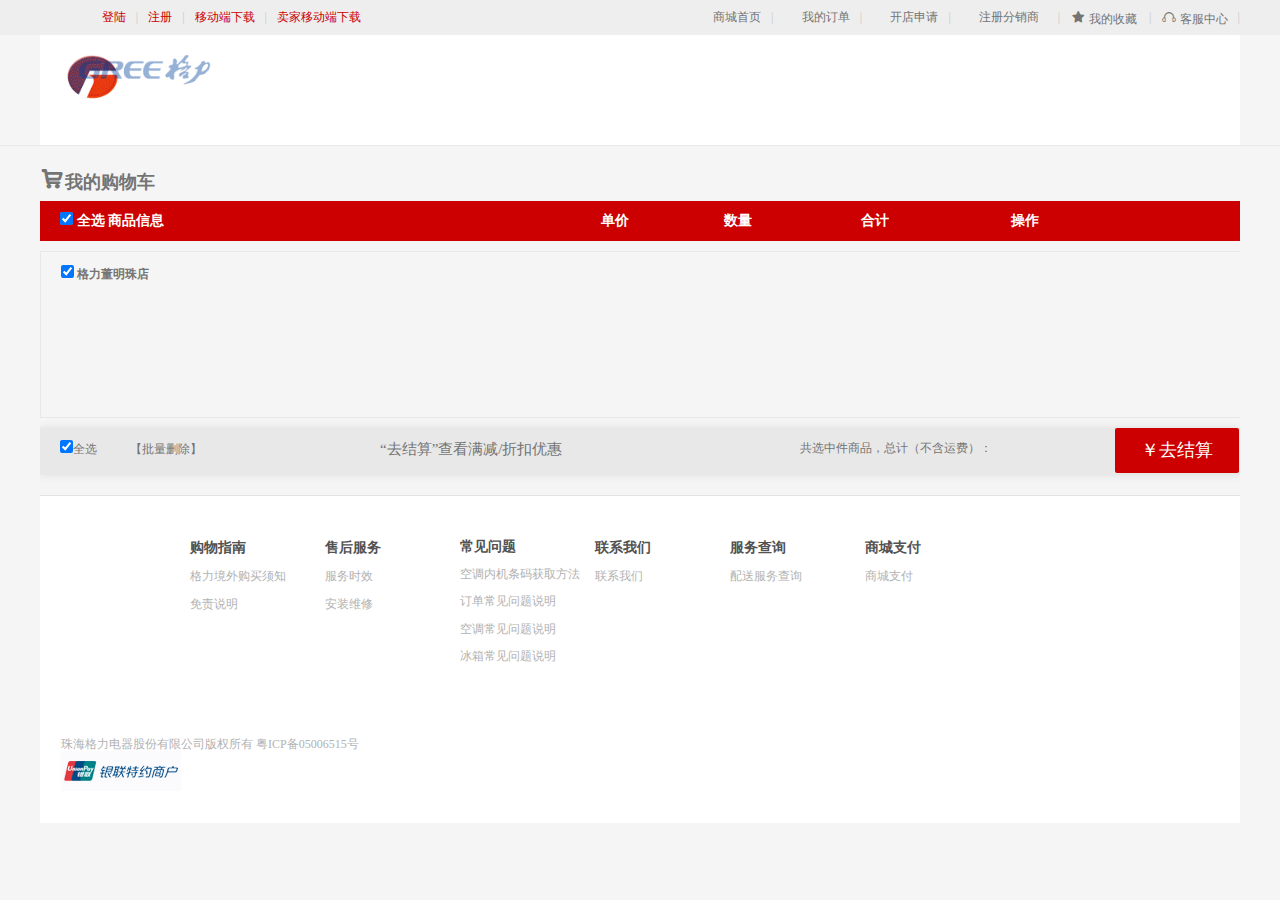
<file: src/cart.html>
<!DOCTYPE html>
<html lang="en">

<head>
    <meta charset="UTF-8">
    <meta name="viewport" content="width=device-width, initial-scale=1.0">
    <meta name="description" content="格力商城-格力电器唯一官方网上商城，即送即装，全场包邮至乡镇村!网购空调、冰箱、空气能热水器、生活电器的首选商城">
    <meta name="Keywords" content="格力商城-格力电器唯一官方网上商城，即送即装，全场包邮至乡镇村!网购空调、冰箱、空气能热水器、生活电器的首选商城">
    <title>格力董明珠店-格力电器唯一官方网上商城，即送即装，全场包邮至乡镇村!网购空调、冰箱、空气能热水器、生活电器的首选商城</title>
    <link rel="stylesheet" href="./css/cart.css">
    <link rel="stylesheet" href="./font/iconfont.css">
    <script src="./script/lib/require.js" defer async="true" data-main="./script/main.js" id="page"
        data-page="cart_module"></script>
</head>

<body>
    <!-- 头部顶部 -->

    <div id="header_top">
        <div class="head-center">

            <!-- 头部左侧列表 -->

            <ul class="head-list">
                <li><a href="">登陆</a></li>
                <span>|</span>
                <li><a href="">注册</a></li>
                <span>|</span>
                <li><a href="">移动端下载</a></li>
                <span>|</span>
                <li><a href="">卖家移动端下载</a></li>
            </ul>

            <!-- 头部右侧列表 -->

            <ul class="head-list1">
                <li><a href="">商城首页</a><span class="sp">|</span></li>

                <li><a href="">我的订单</a><span class="sp">|</span></li>

                <li><a href="">开店申请</a><span class="sp">|</span></li>

                <li><a href="">注册分销商</a></li>
                <span>|</span>
                <li>
                    <a href="">
                        <span class="iconfont icon-shoucang" style="color: #747474"></span>
                        我的收藏
                    </a>
                </li>
                <span>|</span>
                <li>
                    <a href=""><span class="iconfont icon-kefu" style="color: #747474"></span>
                        客服中心
                    </a>
                    <span class="spa">|</span>
                </li>
            </ul>
            <div class="collect">
                <p>店铺收藏</p>
                <p>商品收藏</p>
            </div>
            <div class="service">
                <p>客服中心<span class="iconfont icon-geli"></span></p>
                <p>测试客服<span class="iconfont icon-geli"></span></p>
            </div>
        </div>
    </div>

    <!-- 头部 -->

    <header>
        <div id="head">
            <div class="logo">
                <img src="./img/logo.gif" alt="">
            </div>
        </div>
    </header>

    <!-- 购物车内容 -->
    <div class="cart-content">
        <div class="cart-title">
            <h1><span class="iconfont icon-gouwuchekong"></span>我的购物车</h1>
        </div>
        <div class="list-main">
            <div class="list-top">
                <ul>
                    <li>
                        <input type="checkbox" checked="" class="allsel">&nbsp;全选&nbsp;商品信息
                    </li>
                    <li>单价</li>
                    <li>数量</li>
                    <li>合计</li>
                    <li>操作</li>
                </ul>
            </div>

            <div class="main-border">
                <div class="dianpu">
                    <input type="checkbox" checked="" class="allsel">&nbsp;格力董明珠店
                </div>
                <div class="mm">

                </div>
            </div>
            <div class="shop_set">
                <div class="set-left">
                    <input type="checkbox" class="allsel" checked="">全选
                    <span class="alldel">【批量删除】</span>
                </div>
                <div class="youhui">“去结算”查看满减/折扣优惠</div>
                <div class="set-right">
                    <div class="mar-left">共选中<strong class="num"></strong>件商品，总计（不含运费）：<strong
                            class="price_font"></strong></div>
                    <div class="btnblock">￥去结算</div>
                </div>
            </div>

        </div>
    </div>


    <!-- 底部 -->

    <div id="footer">

        <!-- 底部列表 -->

        <ul class="list">
            <li>
                <dt>购物指南</dt>
                <dd>格力境外购买须知</dd>
                <dd>免责说明</dd>
            </li>
            <li>
                <dt>售后服务</dt>
                <dd>服务时效</dd>
                <dd>安装维修</dd>
            </li>
            <li>
                <dt>常见问题</dt>
                <dd>空调内机条码获取方法</dd>
                <dd>订单常见问题说明</dd>
                <dd>空调常见问题说明</dd>
                <dd>冰箱常见问题说明</dd>
            </li>
            <li>
                <dt>联系我们</dt>
                <dd>联系我们</dd>
            </li>
            <li>
                <dt>服务查询</dt>
                <dd>配送服务查询</dd>
            </li>
            <li>
                <dt>商城支付</dt>
                <dd>商城支付</dd>
            </li>
        </ul>

        <!-- 版权信息 -->

        <div class="copyright">
            <p>珠海格力电器股份有限公司版权所有 粤ICP备05006515号</p>
            <img src="./img/footer_04.png" alt="">
        </div>
    </div>
</body>

</html>
</file>
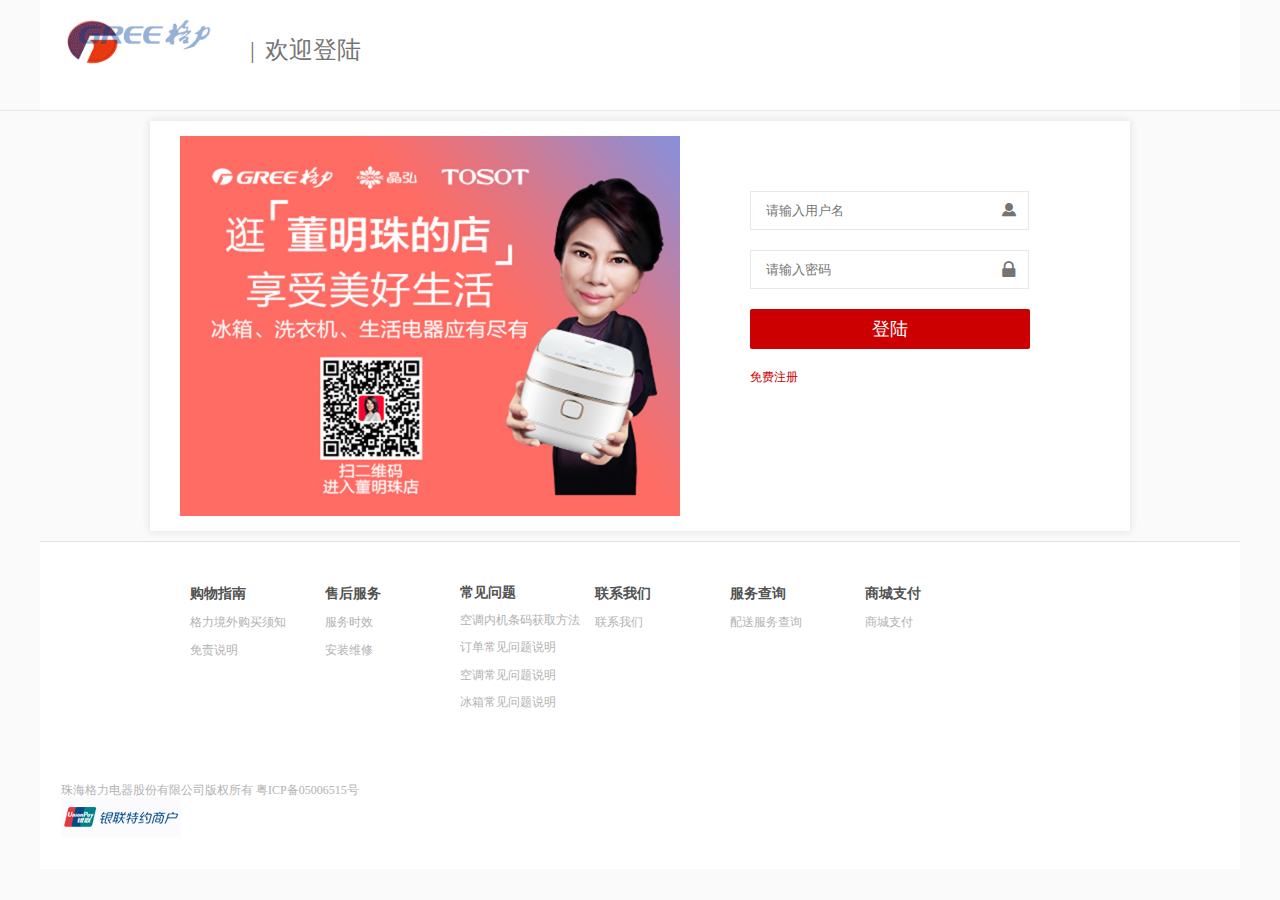
<file: src/login.html>
<!DOCTYPE html>
<html lang="en">

<head>
    <meta charset="UTF-8">
    <meta name="viewport" content="width=device-width, initial-scale=1.0">
    <meta name="description" content="格力商城-格力电器唯一官方网上商城，即送即装，全场包邮至乡镇村!网购空调、冰箱、空气能热水器、生活电器的首选商城">
    <meta name="Keywords" content="格力商城-格力电器唯一官方网上商城，即送即装，全场包邮至乡镇村!网购空调、冰箱、空气能热水器、生活电器的首选商城">
    <title>格力董明珠店-格力电器唯一官方网上商城，即送即装，全场包邮至乡镇村!网购空调、冰箱、空气能热水器、生活电器的首选商城</title>
    <link rel="stylesheet" href="./css/login.css">
    <link rel="stylesheet" href="./font/iconfont.css">
    <script src="./script/lib/require.js" defer async="true" data-main="./script/main.js" id="page"
        data-page="login_module"></script>
</head>

<body>

    <!-- 头部 -->

    <header>
        <div id="head">
            <div class="logo">
                <img src="./img/logo.gif" alt="">
            </div>
            <p class="head-title"><span>|</span> 欢迎登陆</p>
        </div>
    </header>

    <!-- 登陆信息 -->
    <div id="login">
        <div class="boss">
            <img src="./img/login_pic1.png" alt="">
        </div>
        <div class="xinxi">
            <div class="login-content">
                    <div class="reg-box">
                        <input type="text" placeholder="请输入用户名" id="username">
                        <span class="iconfont icon-wode"></span>
                    </div>
                    <div class="reg-box">
                        <input type="text" placeholder="请输入密码" id="password">
                        <span class="iconfont icon-suo"></span>
                    </div>

                    <input type="button" value="登陆" class="login-button">
                    <a href="http://127.0.0.1/h5-2006/gree.com/projectname/src/registry.html">免费注册</a>
            </div>
        </div>
    </div>

    <!-- 底部 -->
    <div id="footer">

        <!-- 底部列表 -->

        <ul class="list">
            <li>
                <dt>购物指南</dt>
                <dd>格力境外购买须知</dd>
                <dd>免责说明</dd>
            </li>
            <li>
                <dt>售后服务</dt>
                <dd>服务时效</dd>
                <dd>安装维修</dd>
            </li>
            <li>
                <dt>常见问题</dt>
                <dd>空调内机条码获取方法</dd>
                <dd>订单常见问题说明</dd>
                <dd>空调常见问题说明</dd>
                <dd>冰箱常见问题说明</dd>
            </li>
            <li>
                <dt>联系我们</dt>
                <dd>联系我们</dd>
            </li>
            <li>
                <dt>服务查询</dt>
                <dd>配送服务查询</dd>
            </li>
            <li>
                <dt>商城支付</dt>
                <dd>商城支付</dd>
            </li>
        </ul>

        <!-- 版权信息 -->

        <div class="copyright">
            <p>珠海格力电器股份有限公司版权所有 粤ICP备05006515号</p>
            <img src="./img/footer_04.png" alt="">
        </div>
    </div>
</body>

</html>
</file>
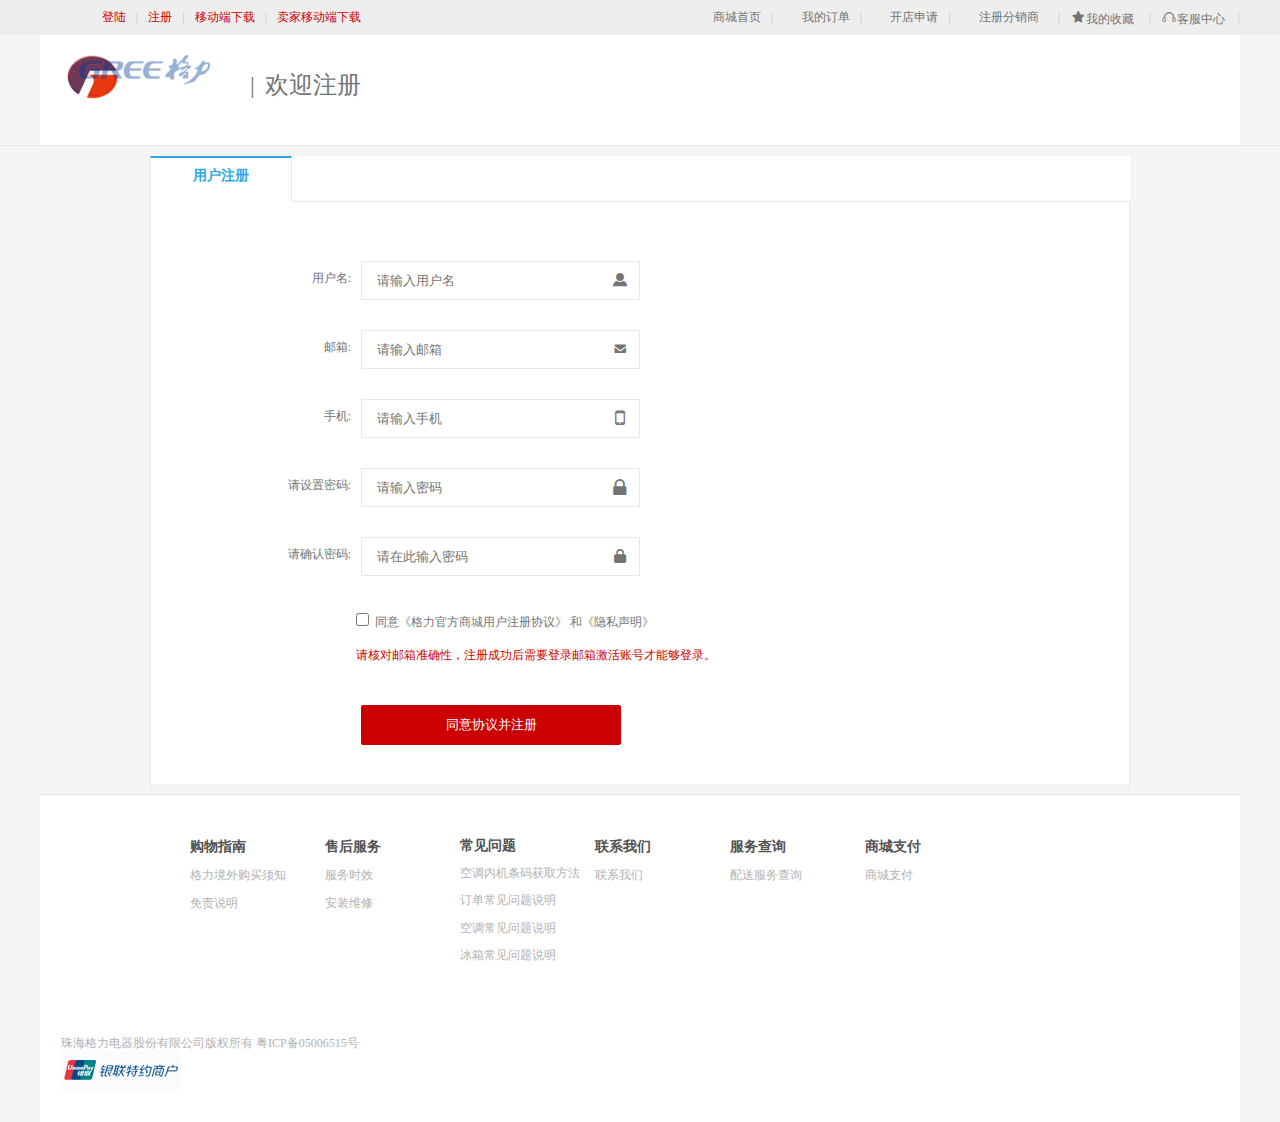
<file: src/registry.html>
<!DOCTYPE html>
<html lang="en">

<head>
    <meta charset="UTF-8">
    <meta name="viewport" content="width=device-width, initial-scale=1.0">
    <meta name="description" content="格力商城-格力电器唯一官方网上商城，即送即装，全场包邮至乡镇村!网购空调、冰箱、空气能热水器、生活电器的首选商城">
    <meta name="Keywords" content="格力商城-格力电器唯一官方网上商城，即送即装，全场包邮至乡镇村!网购空调、冰箱、空气能热水器、生活电器的首选商城">
    <title>格力董明珠店-格力电器唯一官方网上商城，即送即装，全场包邮至乡镇村!网购空调、冰箱、空气能热水器、生活电器的首选商城</title>
    <link rel="stylesheet" href="./css/registry.css">
    <link rel="stylesheet" href="./font/iconfont.css">
    <script src="./script/lib/require.js" defer async="true" data-main="./script/main.js" id="page"
        data-page="registry_module"></script>
</head>

<body>
    <!-- 头部顶部 -->

    <div id="header_top">
        <div class="head-center">

            <!-- 头部左侧列表 -->

            <ul class="head-list">
                <li><a href="">登陆</a></li>
                <span>|</span>
                <li><a href="">注册</a></li>
                <span>|</span>
                <li><a href="">移动端下载</a></li>
                <span>|</span>
                <li><a href="">卖家移动端下载</a></li>
            </ul>

            <!-- 头部右侧列表 -->

            <ul class="head-list1">
                <li><a href="">商城首页</a><span class="sp">|</span></li>

                <li><a href="">我的订单</a><span class="sp">|</span></li>

                <li><a href="">开店申请</a><span class="sp">|</span></li>

                <li><a href="">注册分销商</a></li>
                <span>|</span>
                <li><a href=""><span class="iconfont icon-shoucang" style="color: #747474"></span>我的收藏</a></li>
                <span>|</span>
                <li><a href=""><span class="iconfont icon-kefu" style="color: #747474"></span>客服中心</a><span
                        class="spa">|</span></li>
            </ul>
        </div>
    </div>

    <!-- 头部 -->
    <header>
        <div id="head">
            <div class="logo">
                <img src="./img/logo.gif" alt="">
            </div>
            <p class="head-title"><span>|</span> 欢迎注册</p>
        </div>
    </header>

    <!-- 注册信息 -->
    <div id="n-tab">
        <div class="tab-title">
            <div class="tab-top">
                用户注册
            </div>
        </div>
        <div class="tab-content">
            <div class="register">
                <ul class="reg-list">
                    <li>
                        <span>用户名:</span>
                        <div class="reg-box">
                            <input type="text" placeholder="请输入用户名" id="username">
                            <span class="iconfont icon-wode"></span>
                        </div>
                        <span class="us"></span>
                    </li>
                    <li>
                        <span>邮箱:</span>
                        <div class="reg-box">
                            <input type="text" placeholder="请输入邮箱" id="email">
                            <span class="iconfont icon-xinxi"></span>
                        </div>
                        <span class="em"></span>
                    </li>
                    <li>
                        <span>手机:</span>
                        <div class="reg-box">
                            <input type="text" placeholder="请输入手机" id="phone">
                            <span class="iconfont icon-shouji"></span>
                        </div>
                        <span class="ph"></span>
                    </li>
                    <li>
                        <span>请设置密码:</span>
                        <div class="reg-box">
                            <input type="text" placeholder="请输入密码" id="password">
                            <span class="iconfont icon-suo"></span>
                        </div>
                        <span class="ps"></span>
                    </li>
                    <li>
                        <span>请确认密码:</span>
                        <div class="reg-box">
                            <input type="text" placeholder="请在此输入密码" id="checkpass">
                            <span class="iconfont icon-suo1"></span>
                        </div>
                        <span class="cp"></span>
                    </li>
                    <li>
                        <p><input type="checkbox" class="check">&nbsp;&nbsp;同意《格力官方商城用户注册协议》 和《隐私声明》</p>
                        <p>请核对邮箱准确性，注册成功后需要登录邮箱激活账号才能够登录。</p>
                    </li>
                    <li>
                        <input type="button" value="同意协议并注册" class="btn">
                    </li>
                </ul>
            </div>
        </div>
    </div>

    <!-- 底部 -->
    <div id="footer">

        <!-- 底部列表 -->

        <ul class="list">
            <li>
                <dt>购物指南</dt>
                <dd>格力境外购买须知</dd>
                <dd>免责说明</dd>
            </li>
            <li>
                <dt>售后服务</dt>
                <dd>服务时效</dd>
                <dd>安装维修</dd>
            </li>
            <li>
                <dt>常见问题</dt>
                <dd>空调内机条码获取方法</dd>
                <dd>订单常见问题说明</dd>
                <dd>空调常见问题说明</dd>
                <dd>冰箱常见问题说明</dd>
            </li>
            <li>
                <dt>联系我们</dt>
                <dd>联系我们</dd>
            </li>
            <li>
                <dt>服务查询</dt>
                <dd>配送服务查询</dd>
            </li>
            <li>
                <dt>商城支付</dt>
                <dd>商城支付</dd>
            </li>
        </ul>

        <!-- 版权信息 -->

        <div class="copyright">
            <p>珠海格力电器股份有限公司版权所有 粤ICP备05006515号</p>
            <img src="./img/footer_04.png" alt="">
        </div>
    </div>
</body>

</html>
</file>
<file: src/css/cart.css>
* {
  margin: 0;
  padding: 0;
}

body {
  background: whitesmoke;
  position: relative;
}

#header_top {
  width: 100%;
  height: 35px;
  background: #eeeeee;
}

#header_top .head-center {
  position: relative;
  width: 1200px;
  height: 35px;
  margin: 0 auto;
  display: -webkit-box;
  display: -ms-flexbox;
  display: flex;
  -webkit-box-orient: horizontal;
  -webkit-box-direction: normal;
      -ms-flex-direction: row;
          flex-direction: row;
  -webkit-box-pack: justify;
      -ms-flex-pack: justify;
          justify-content: space-between;
  -webkit-box-align: center;
      -ms-flex-align: center;
          align-items: center;
}

#header_top .head-center .head-list {
  width: 271px;
  height: 35px;
  margin-left: 50px;
  font-size: 12px;
  list-style: none;
  display: -webkit-inline-box;
  display: -ms-inline-flexbox;
  display: inline-flex;
  -webkit-box-orient: horizontal;
  -webkit-box-direction: normal;
      -ms-flex-direction: row;
          flex-direction: row;
  -webkit-box-pack: end;
      -ms-flex-pack: end;
          justify-content: flex-end;
  -webkit-box-align: center;
      -ms-flex-align: center;
          align-items: center;
}

#header_top .head-center .head-list span {
  margin: 0px 10px;
  color: #c8c8c8;
}

#header_top .head-center .head-list a {
  text-decoration: none;
  color: #cc0000;
}

#header_top .head-center .head-li {
  list-style: none;
  font-size: 12px;
  margin-left: 50px;
  width: 454px;
  height: 35px;
  display: -webkit-inline-box;
  display: -ms-inline-flexbox;
  display: inline-flex;
  -webkit-box-orient: horizontal;
  -webkit-box-direction: normal;
      -ms-flex-direction: row;
          flex-direction: row;
  -webkit-box-pack: start;
      -ms-flex-pack: start;
          justify-content: flex-start;
  -webkit-box-align: center;
      -ms-flex-align: center;
          align-items: center;
}

#header_top .head-center .head-li > span {
  margin: 0px 10px;
  color: #c8c8c8;
}

#header_top .head-center .head-li > li a {
  text-decoration: none;
  color: #cc0000;
}

#header_top .head-center .head-list1 {
  width: 537px;
  height: 35px;
  font-size: 12px;
  position: relative;
  list-style: none;
  display: -webkit-inline-box;
  display: -ms-inline-flexbox;
  display: inline-flex;
  -webkit-box-orient: horizontal;
  -webkit-box-direction: normal;
      -ms-flex-direction: row;
          flex-direction: row;
  -webkit-box-pack: end;
      -ms-flex-pack: end;
          justify-content: flex-end;
  -webkit-box-align: center;
      -ms-flex-align: center;
          align-items: center;
}

#header_top .head-center .head-list1 > li {
  width: 81px;
  height: 35px;
  padding: 0px 10px;
  line-height: 35px;
}

#header_top .head-center .head-list1 .sp {
  margin-left: 10px;
}

#header_top .head-center .head-list1 span {
  color: #c8c8c8;
}

#header_top .head-center .head-list1 .spa {
  position: absolute;
  top: 0px;
  right: 0px;
}

#header_top .head-center .head-list1 > li a {
  text-decoration: none;
  color: #747474;
}

#header_top .head-center .head-list1 > li a:hover {
  color: #cc0000;
}

#header_top .head-center .service {
  width: 90px;
  height: 49px;
  padding: 10px 0px;
  border: 1px solid #f5f5f5;
  background: #fff;
  text-align: center;
  opacity: 0;
  position: absolute;
  top: 35px;
  right: 0px;
  z-index: -1;
}

#header_top .head-center .service > p {
  height: 24px;
  width: 90px;
  font-size: 12px;
  color: #747474;
  line-height: 24px;
  text-align: center;
}

#header_top .head-center .service > p span {
  color: #ff6600;
  font-size: 20px;
  margin: 2px 0px 0px 2px;
}

#header_top .head-center .collect {
  width: 90px;
  height: 49px;
  padding: 10px 0;
  background: #fff;
  opacity: 0;
  position: absolute;
  top: 35px;
  right: 90px;
  z-index: -1;
}

#header_top .head-center .collect > p {
  width: 90px;
  height: 24px;
  font-size: 12px;
  color: #747474;
  text-align: center;
  line-height: 24px;
}

header {
  width: 100%;
  border-bottom: 1px solid #e8e8e8;
}

header #head {
  width: 1200px;
  height: 110px;
  margin: 0 auto;
  background: #fff;
}

header #head .logo {
  width: 210px;
  height: 80px;
  margin-top: 10px;
  float: left;
}

header #head .logo > img {
  width: 173px;
  height: 80px;
}

header #head .head-title {
  width: 160px;
  height: 100px;
  color: #747474;
  float: left;
  display: -webkit-box;
  display: -ms-flexbox;
  display: flex;
  -webkit-box-orient: horizontal;
  -webkit-box-direction: normal;
      -ms-flex-direction: row;
          flex-direction: row;
  -webkit-box-pack: start;
      -ms-flex-pack: start;
          justify-content: flex-start;
  -webkit-box-align: center;
      -ms-flex-align: center;
          align-items: center;
  font-size: 24px;
}

header #head .head-title > span {
  margin-right: 10px;
}

html,
body {
  background: whitesmoke;
}

.cart-content {
  width: 1200px;
  min-height: 324px;
  margin: 10px auto;
  overflow: hidden;
}

.cart-content .cart-title {
  width: 1200px;
  height: 25px;
  margin-top: 10px;
  margin-bottom: 5px;
  line-height: 25px;
}

.cart-content .cart-title > h1 {
  font-size: 18px;
  color: #747474;
}

.cart-content .cart-title > h1 > span {
  font-size: 25px;
}

.cart-content .list-main {
  width: 1200px;
  min-height: 284px;
}

.cart-content .list-main .list-top {
  width: 1200px;
  height: 40px;
  margin: 10px 0px;
  background: #cc0000;
}

.cart-content .list-main .list-top > ul {
  list-style: none;
}

.cart-content .list-main .list-top > ul li {
  float: left;
  color: #fff;
  font-size: 14px;
  font-weight: bold;
  text-align: center;
  line-height: 40px;
}

.cart-content .list-main .list-top > ul li:nth-child(1) {
  width: 480px;
  height: 40px;
  padding-left: 20px;
  text-align: left;
}

.cart-content .list-main .list-top > ul li:nth-child(2) {
  width: 150px;
  height: 40px;
}

.cart-content .list-main .list-top > ul li:nth-child(3) {
  width: 95px;
  height: 40px;
}

.cart-content .list-main .list-top > ul li:nth-child(4) {
  width: 180px;
  height: 40px;
}

.cart-content .list-main .list-top > ul li:nth-child(5) {
  width: 120px;
  height: 40px;
}

.cart-content .list-main .main-border {
  width: 1200px;
  min-height: 165px;
  margin: 10px 0;
  border: 1px solid #e8e8e8;
  border-right: none;
}

.cart-content .list-main .main-border .dianpu {
  width: 120px;
  height: 24px;
  line-height: 24px;
  margin: 10px 0px;
  margin-left: 20px;
  font-size: 12px;
  color: #747474;
  font-weight: bold;
}

.cart-content .list-main .main-border .content-list {
  width: 1158px;
  height: 95px;
  margin-left: 20px;
  border-top: 1px solid #e8e8e8;
  padding-top: 15px;
}

.cart-content .list-main .main-border .content-list .cart-list {
  list-style: none;
}

.cart-content .list-main .main-border .content-list .cart-list > li {
  float: left;
  font-size: 12px;
  color: #747474;
}

.cart-content .list-main .main-border .content-list .cart-list > li:nth-child(1) {
  width: 19.5px;
  height: 18.5px;
  padding-top: 20px;
}

.cart-content .list-main .main-border .content-list .cart-list .cart-img {
  width: 66px;
  height: 66px;
  margin-left: 30px;
}

.cart-content .list-main .main-border .content-list .cart-list .cart-img > img {
  width: 100%;
  height: 100%;
}

.cart-content .list-main .main-border .content-list .cart-list .cart-tit {
  width: 350px;
  height: 46px;
  margin-left: 10px;
}

.cart-content .list-main .main-border .content-list .cart-list .cart-tit > p {
  width: 205px;
  white-space: nowrap;
  overflow: hidden;
  -o-text-overflow: ellipsis;
     text-overflow: ellipsis;
}

.cart-content .list-main .main-border .content-list .cart-list .cart-price {
  width: 150px;
  height: 14px;
  margin-left: 10px;
  text-align: center;
}

.cart-content .list-main .main-border .content-list .cart-list .cart-add {
  width: 120px;
  height: 65px;
  margin-left: 10px;
}

.cart-content .list-main .main-border .content-list .cart-list .cart-add > div {
  width: 120px;
}

.cart-content .list-main .main-border .content-list .cart-list .cart-add > div .delitem {
  width: 26px;
  height: 28px;
  border: 1px solid #ece9e9;
  padding: 0px 2px;
  float: left;
  background: #fff;
  outline: none;
}

.cart-content .list-main .main-border .content-list .cart-list .cart-add > div .val {
  width: 38px;
  height: 26px;
  padding: 0px 2px;
  border: 1px solid #ece9e9;
  float: left;
  text-align: center;
  background: #fff;
  outline: none;
}

.cart-content .list-main .main-border .content-list .cart-list .cart-add > div .additem {
  width: 26px;
  height: 28px;
  border: 1px solid #ece9e9;
  padding: 0px 2px;
  float: left;
  background: #fff;
  outline: none;
}

.cart-content .list-main .main-border .content-list .cart-list .cart-hj {
  width: 120px;
  height: 14px;
  margin-left: 10px;
  text-align: center;
  font-weight: bold;
}

.cart-content .list-main .main-border .content-list .cart-list .cart-del {
  width: 100px;
  height: 15px;
  margin-left: 30px;
  text-align: center;
  cursor: pointer;
}

.cart-content .list-main .shop_set {
  width: 1200px;
  height: 47px;
  background: #e8e8e8;
  overflow: hidden;
  -webkit-box-shadow: 0px 0px 8px #ddd;
          box-shadow: 0px 0px 8px #ddd;
}

.cart-content .list-main .shop_set .set-left {
  width: 300px;
  height: 18px;
  margin-top: 12px;
  margin-left: 20px;
  font-size: 12px;
  color: #747474;
  float: left;
}

.cart-content .list-main .shop_set .set-left .alldel {
  margin-left: 30px;
  cursor: pointer;
}

.cart-content .list-main .shop_set .youhui {
  width: 300px;
  height: 20px;
  margin-top: 12px;
  margin-left: 20px;
  font-size: 15px;
  color: #747474;
  float: left;
}

.cart-content .list-main .shop_set .set-right {
  width: 440px;
  height: 45px;
  float: right;
}

.cart-content .list-main .shop_set .set-right .mar-left {
  width: 305px;
  height: 21px;
  margin-top: 8px;
  margin-right: 10px;
  float: left;
  font-size: 12px;
  color: #747474;
}

.cart-content .list-main .shop_set .set-right .mar-left > strong {
  color: #cc0000;
}

.cart-content .list-main .shop_set .set-right .mar-left .price_font {
  font-size: 18px;
}

.cart-content .list-main .shop_set .set-right .btnblock {
  width: 124px;
  height: 45px;
  background: #cc0000;
  color: #fff;
  font-size: 18px;
  float: left;
  text-align: center;
  line-height: 45px;
  border-radius: 2px;
}

#footer {
  width: 1200px;
  height: 327px;
  margin: 0 auto;
  background: #fff;
  border-top: 1.5px solid #e2e2e2;
}

#footer .list {
  width: 960px;
  height: 137px;
  background: #fff;
  padding: 37px 90px 0 150px;
  list-style: none;
}

#footer .list > li {
  width: 135px;
  height: 86px;
  float: left;
  display: -webkit-box;
  display: -ms-flexbox;
  display: flex;
  -webkit-box-orient: vertical;
  -webkit-box-direction: normal;
      -ms-flex-direction: column;
          flex-direction: column;
  -ms-flex-pack: distribute;
      justify-content: space-around;
  -webkit-box-align: start;
      -ms-flex-align: start;
          align-items: flex-start;
}

#footer .list > li > dt {
  color: #525252;
  font-size: 14px;
  font-family: Microsoft Yahei, Arial;
  font-weight: bold;
}

#footer .list > li > dd {
  color: #b2b2b2;
  font-size: 12px;
}

#footer .list > li:nth-child(3) {
  height: 137px;
}

#footer .list > li:nth-child(4) {
  height: 57px;
}

#footer .list > li:nth-child(5) {
  height: 57px;
}

#footer .list > li:nth-child(6) {
  height: 57px;
}

#footer .copyright {
  width: 1179px;
  height: 55.4px;
  padding: 66px 0 30px 21px;
}

#footer .copyright > p {
  height: 15.4px;
  font-size: 12px;
  color: #b2b2b2;
}
</file>
<file: src/font/iconfont.css>
@font-face {font-family: "iconfont";
  src: url('iconfont.eot?t=1601382205279'); /* IE9 */
  src: url('iconfont.eot?t=1601382205279#iefix') format('embedded-opentype'), /* IE6-IE8 */
  url('[data-uri]') format('woff2'),
  url('iconfont.woff?t=1601382205279') format('woff'),
  url('iconfont.ttf?t=1601382205279') format('truetype'), /* chrome, firefox, opera, Safari, Android, iOS 4.2+ */
  url('iconfont.svg?t=1601382205279#iconfont') format('svg'); /* iOS 4.1- */
}

.iconfont {
  font-family: "iconfont" !important;
  font-size: 16px;
  font-style: normal;
  -webkit-font-smoothing: antialiased;
  -moz-osx-font-smoothing: grayscale;
}

.icon-shoucang:before {
  content: "\e629";
}

.icon-xinxi:before {
  content: "\e6aa";
}

.icon-kefu:before {
  content: "\e6bb";
}

.icon-jiantouxiajiang:before {
  content: "\e50b";
}

.icon-shouji:before {
  content: "\e551";
}

.icon-jiantouxiajiang1:before {
  content: "\e8be";
}

.icon-suo:before {
  content: "\e6ba";
}

.icon-Shankar:before {
  content: "\e617";
}

.icon-gouwuchekong:before {
  content: "\e501";
}

.icon-xiangyou1:before {
  content: "\e603";
}

.icon-mulu:before {
  content: "\eba0";
}

.icon-icon:before {
  content: "\e60c";
}

.icon-suo1:before {
  content: "\e67a";
}

.icon-fangdajing:before {
  content: "\e62d";
}

.icon-you:before {
  content: "\e606";
}

.icon-yingyong:before {
  content: "\e60d";
}

.icon-wode:before {
  content: "\e620";
}

.icon-geli:before {
  content: "\e621";
}
</file>
<file: src/css/login.css>
header {
  width: 100%;
  border-bottom: 1px solid #e8e8e8;
}

header #head {
  width: 1200px;
  height: 110px;
  margin: 0 auto;
  background: #fff;
}

header #head .logo {
  width: 210px;
  height: 80px;
  margin-top: 10px;
  float: left;
}

header #head .logo > img {
  width: 173px;
  height: 80px;
}

header #head .head-title {
  width: 160px;
  height: 100px;
  color: #747474;
  float: left;
  display: -webkit-box;
  display: -ms-flexbox;
  display: flex;
  -webkit-box-orient: horizontal;
  -webkit-box-direction: normal;
      -ms-flex-direction: row;
          flex-direction: row;
  -webkit-box-pack: start;
      -ms-flex-pack: start;
          justify-content: flex-start;
  -webkit-box-align: center;
      -ms-flex-align: center;
          align-items: center;
  font-size: 24px;
}

header #head .head-title > span {
  margin-right: 10px;
}

html,
body {
  background: #fafafa;
}

* {
  padding: 0;
  margin: 0;
}

#login {
  width: 980px;
  height: 410px;
  background: #fff;
  margin: 10px auto;
  -webkit-box-shadow: 0px 0px 8px #ddd;
          box-shadow: 0px 0px 8px #ddd;
  display: -webkit-box;
  display: -ms-flexbox;
  display: flex;
  -webkit-box-orient: horizontal;
  -webkit-box-direction: normal;
      -ms-flex-direction: row;
          flex-direction: row;
  -webkit-box-pack: justify;
      -ms-flex-pack: justify;
          justify-content: space-between;
  -webkit-box-align: center;
      -ms-flex-align: center;
          align-items: center;
}

#login .boss {
  width: 500px;
  height: 380px;
  margin: 10px 30px;
}

#login .boss > img {
  width: 100%;
  height: 100%;
}

#login .xinxi {
  width: 380px;
  height: 380px;
  padding-top: 20px;
  margin-top: 10px;
  margin-left: 10px;
}

#login .xinxi .login-content {
  width: 295px;
  height: 234px;
  margin-top: 20px;
}

#login .xinxi .login-content .reg-box {
  width: 260px;
  height: 35px;
  float: left;
  padding: 1px 2px 1px 15px;
  border: 1px solid #e8e8e8;
  color: #747474;
  margin-top: 20px;
}

#login .xinxi .login-content .reg-box > input {
  height: 35px;
  width: 220px;
  outline: none;
  border: none;
}

#login .xinxi .login-content .reg-box > span {
  width: 35px;
  height: 35px;
  float: right;
  text-align: center;
  line-height: 35px;
  color: #747474;
}

#login .xinxi .login-content .login-button {
  width: 280px;
  height: 40px;
  background: #cc0000;
  text-align: center;
  line-height: 40px;
  color: #fff;
  font-size: 18px;
  border: none;
  border-radius: 2px;
  margin-top: 20px;
  cursor: pointer;
}

#login .xinxi .login-content > a {
  display: block;
  text-decoration: none;
  font-size: 12px;
  color: #cc0000;
  margin-top: 20px;
}

#footer {
  width: 1200px;
  height: 327px;
  margin: 0 auto;
  background: #fff;
  border-top: 1.5px solid #e2e2e2;
}

#footer .list {
  width: 960px;
  height: 137px;
  background: #fff;
  padding: 37px 90px 0 150px;
  list-style: none;
}

#footer .list > li {
  width: 135px;
  height: 86px;
  float: left;
  display: -webkit-box;
  display: -ms-flexbox;
  display: flex;
  -webkit-box-orient: vertical;
  -webkit-box-direction: normal;
      -ms-flex-direction: column;
          flex-direction: column;
  -ms-flex-pack: distribute;
      justify-content: space-around;
  -webkit-box-align: start;
      -ms-flex-align: start;
          align-items: flex-start;
}

#footer .list > li > dt {
  color: #525252;
  font-size: 14px;
  font-family: Microsoft Yahei, Arial;
  font-weight: bold;
}

#footer .list > li > dd {
  color: #b2b2b2;
  font-size: 12px;
}

#footer .list > li:nth-child(3) {
  height: 137px;
}

#footer .list > li:nth-child(4) {
  height: 57px;
}

#footer .list > li:nth-child(5) {
  height: 57px;
}

#footer .list > li:nth-child(6) {
  height: 57px;
}

#footer .copyright {
  width: 1179px;
  height: 55.4px;
  padding: 66px 0 30px 21px;
}

#footer .copyright > p {
  height: 15.4px;
  font-size: 12px;
  color: #b2b2b2;
}
</file>
<file: src/css/registry.css>
* {
  margin: 0;
  padding: 0;
}

body {
  background: whitesmoke;
  position: relative;
}

#header_top {
  width: 100%;
  height: 35px;
  background: #eeeeee;
}

#header_top .head-center {
  position: relative;
  width: 1200px;
  height: 35px;
  margin: 0 auto;
  display: -webkit-box;
  display: -ms-flexbox;
  display: flex;
  -webkit-box-orient: horizontal;
  -webkit-box-direction: normal;
      -ms-flex-direction: row;
          flex-direction: row;
  -webkit-box-pack: justify;
      -ms-flex-pack: justify;
          justify-content: space-between;
  -webkit-box-align: center;
      -ms-flex-align: center;
          align-items: center;
}

#header_top .head-center .head-list {
  width: 271px;
  height: 35px;
  margin-left: 50px;
  font-size: 12px;
  list-style: none;
  display: -webkit-inline-box;
  display: -ms-inline-flexbox;
  display: inline-flex;
  -webkit-box-orient: horizontal;
  -webkit-box-direction: normal;
      -ms-flex-direction: row;
          flex-direction: row;
  -webkit-box-pack: end;
      -ms-flex-pack: end;
          justify-content: flex-end;
  -webkit-box-align: center;
      -ms-flex-align: center;
          align-items: center;
}

#header_top .head-center .head-list span {
  margin: 0px 10px;
  color: #c8c8c8;
}

#header_top .head-center .head-list a {
  text-decoration: none;
  color: #cc0000;
}

#header_top .head-center .head-list1 {
  width: 537px;
  height: 35px;
  font-size: 12px;
  position: relative;
  list-style: none;
  display: -webkit-inline-box;
  display: -ms-inline-flexbox;
  display: inline-flex;
  -webkit-box-orient: horizontal;
  -webkit-box-direction: normal;
      -ms-flex-direction: row;
          flex-direction: row;
  -webkit-box-pack: end;
      -ms-flex-pack: end;
          justify-content: flex-end;
  -webkit-box-align: center;
      -ms-flex-align: center;
          align-items: center;
}

#header_top .head-center .head-list1 > li {
  width: 81px;
  height: 35px;
  padding: 0px 10px;
  line-height: 35px;
}

#header_top .head-center .head-list1 .sp {
  margin-left: 10px;
}

#header_top .head-center .head-list1 span {
  color: #c8c8c8;
}

#header_top .head-center .head-list1 .spa {
  position: absolute;
  top: 0px;
  right: 0px;
}

#header_top .head-center .head-list1 > li a {
  text-decoration: none;
  color: #747474;
}

#header_top .head-center .head-list1 > li a:hover {
  color: #cc0000;
}

#header_top .head-center .service {
  width: 90px;
  height: 49px;
  padding: 10px 0px;
  border: 1px solid #f5f5f5;
  background: #fff;
  text-align: center;
  opacity: 0;
  position: absolute;
  top: 35px;
  right: 0px;
}

#header_top .head-center .service > p {
  height: 24px;
  width: 90px;
  font-size: 12px;
  color: #747474;
  line-height: 24px;
  text-align: center;
}

#header_top .head-center .service > p span {
  color: #ff6600;
  font-size: 20px;
  margin: 2px 0px 0px 2px;
}

#header_top .head-center .collect {
  width: 90px;
  height: 49px;
  padding: 10px 0;
  background: #fff;
  opacity: 0;
  position: absolute;
  top: 35px;
  right: 90px;
}

#header_top .head-center .collect > p {
  width: 90px;
  height: 24px;
  font-size: 12px;
  color: #747474;
  text-align: center;
  line-height: 24px;
}

header {
  width: 100%;
  border-bottom: 1px solid #e8e8e8;
}

header #head {
  width: 1200px;
  height: 110px;
  margin: 0 auto;
  background: #fff;
}

header #head .logo {
  width: 210px;
  height: 80px;
  margin-top: 10px;
  float: left;
}

header #head .logo > img {
  width: 173px;
  height: 80px;
}

header #head .head-title {
  width: 160px;
  height: 100px;
  color: #747474;
  float: left;
  display: -webkit-box;
  display: -ms-flexbox;
  display: flex;
  -webkit-box-orient: horizontal;
  -webkit-box-direction: normal;
      -ms-flex-direction: row;
          flex-direction: row;
  -webkit-box-pack: start;
      -ms-flex-pack: start;
          justify-content: flex-start;
  -webkit-box-align: center;
      -ms-flex-align: center;
          align-items: center;
  font-size: 24px;
}

header #head .head-title > span {
  margin-right: 10px;
}

#n-tab {
  width: 980px;
  height: 628px;
  margin: 10px auto;
  background: #fff;
}

#n-tab .tab-title {
  width: 980px;
  height: 45px;
  position: relative;
}

#n-tab .tab-title .tab-top {
  width: 140px;
  height: 36px;
  padding-bottom: 7px;
  border: 1px solid #e8e8e8;
  border-top: 2px solid #2daae4;
  border-bottom: 1px solid #fff;
  color: #2daae4;
  font-size: 14px;
  font-weight: bold;
  text-align: center;
  line-height: 36px;
}

#n-tab .tab-content {
  width: 938px;
  height: 612px;
  padding: 20px;
  border: 1px #e8e8e8 solid;
}

#n-tab .tab-content .register {
  width: 750px;
  height: 552px;
  margin: 30px 10px;
}

#n-tab .tab-content .reg-list {
  list-style: none;
}

#n-tab .tab-content .reg-list > li {
  width: 750px;
  height: 60px;
  padding-top: 9px;
}

#n-tab .tab-content .reg-list > li > span {
  float: left;
  width: 170px;
  height: 35px;
  padding-right: 10px;
  text-align: right;
  line-height: 35px;
  font-size: 12px;
  color: #747474;
}

#n-tab .tab-content .reg-list > li .reg-box {
  width: 260px;
  height: 35px;
  float: left;
  padding: 1px 2px 1px 15px;
  border: 1px solid #e8e8e8;
  color: #747474;
}

#n-tab .tab-content .reg-list > li .reg-box > input {
  height: 35px;
  width: 220px;
  outline: none;
  border: none;
}

#n-tab .tab-content .reg-list > li .reg-box > span {
  width: 35px;
  height: 35px;
  float: right;
  text-align: center;
  line-height: 35px;
  color: #747474;
}

#n-tab .tab-content .reg-list > li > p {
  width: 575px;
  height: 33px;
  margin-left: 175px;
  font-size: 12px;
  line-height: 33px;
  color: #747474;
}

#n-tab .tab-content .reg-list > li > p:last-child {
  color: #cc0000;
}

#n-tab .tab-content .reg-list > li .btn {
  width: 260px;
  height: 40px;
  padding: 0px 25px;
  background: #cc0000;
  border: none;
  border-radius: 2px;
  margin-top: 30px;
  margin-left: 180px;
  color: #fff;
  cursor: pointer;
}

#footer {
  width: 1200px;
  height: 327px;
  margin: 0 auto;
  background: #fff;
  border-top: 1.5px solid #e2e2e2;
}

#footer .list {
  width: 960px;
  height: 137px;
  background: #fff;
  padding: 37px 90px 0 150px;
  list-style: none;
}

#footer .list > li {
  width: 135px;
  height: 86px;
  float: left;
  display: -webkit-box;
  display: -ms-flexbox;
  display: flex;
  -webkit-box-orient: vertical;
  -webkit-box-direction: normal;
      -ms-flex-direction: column;
          flex-direction: column;
  -ms-flex-pack: distribute;
      justify-content: space-around;
  -webkit-box-align: start;
      -ms-flex-align: start;
          align-items: flex-start;
}

#footer .list > li > dt {
  color: #525252;
  font-size: 14px;
  font-family: Microsoft Yahei, Arial;
  font-weight: bold;
}

#footer .list > li > dd {
  color: #b2b2b2;
  font-size: 12px;
}

#footer .list > li:nth-child(3) {
  height: 137px;
}

#footer .list > li:nth-child(4) {
  height: 57px;
}

#footer .list > li:nth-child(5) {
  height: 57px;
}

#footer .list > li:nth-child(6) {
  height: 57px;
}

#footer .copyright {
  width: 1179px;
  height: 55.4px;
  padding: 66px 0 30px 21px;
}

#footer .copyright > p {
  height: 15.4px;
  font-size: 12px;
  color: #b2b2b2;
}
</file>
